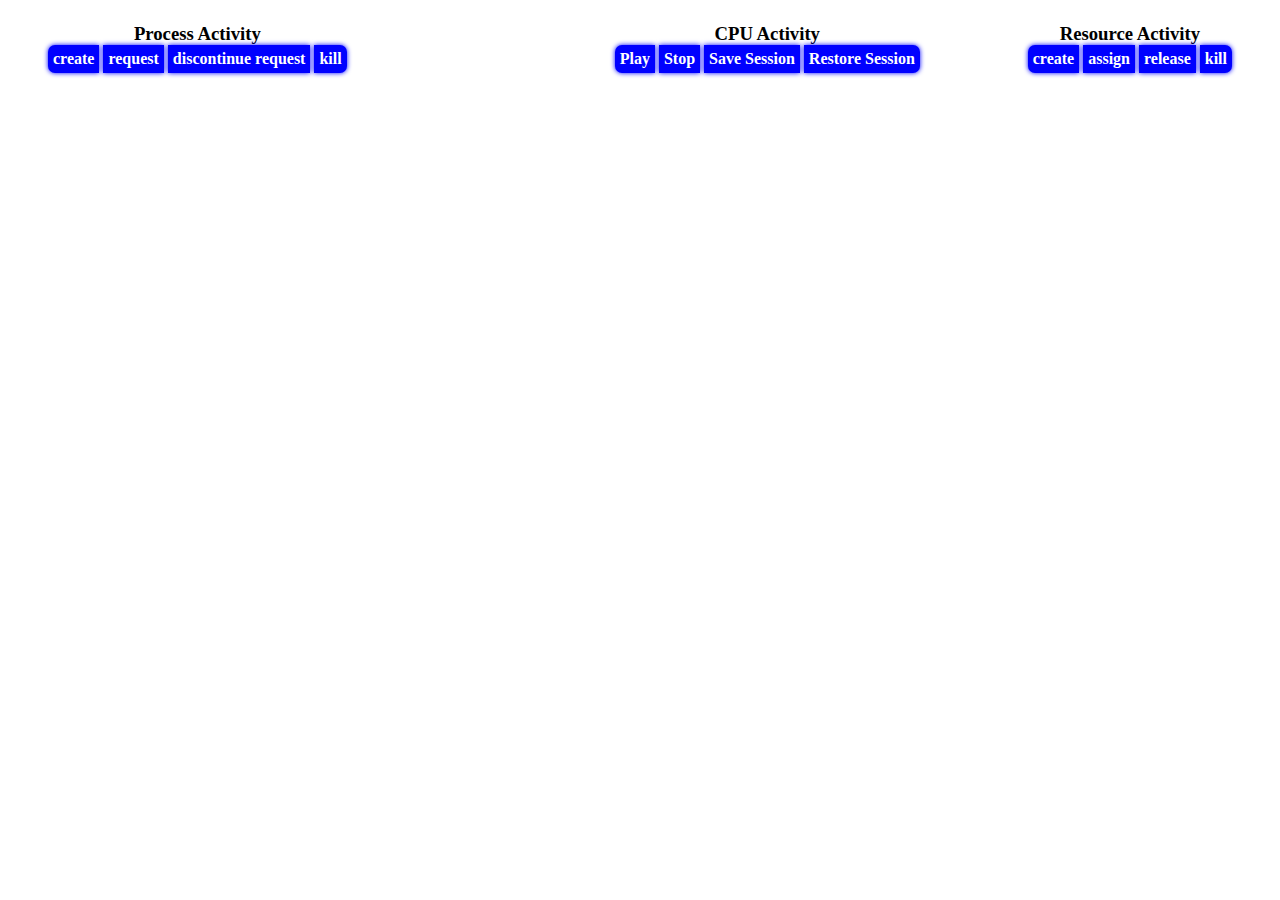
<file: Index.html>
<!doctype html>
<html>
<head>
    <link rel="stylesheet" type="text/css" href="css/deadlock.css" />
</head>
<body>
    <div id="main">
        <ul id="process_act" class="btn_group">
        <h3>Process Activity</h3>
        <li class="create bn_process bn">create</li>
        <li class="request bn_process bn">request</li>
        <li class="release bn_process bn">discontinue request</li>
        <li class="kill bn_process bn">kill</li>
        </ul>
        <ul id="cpu_act" class="btn_group">
        <h3>CPU Activity</h3>
        <li id="os_play" >Play</li>
        <li id="os_stop" >Stop</li>
        <li id="os_save_session">Save Session</li>
        <li id="os_restore_session">Restore Session</li>
        </ul>
        <ul id="resource_act" class="btn_group">
        <h3>Resource Activity</h3>
        <li class="create bn_resource bn" >create</li>
        <li class="assign bn_resource bn" >assign</li>
        <li class="release bn_resource bn" >release</li>
        <li class="kill bn_resource bn" >kill</li>
        </ul>
        <canvas id="canvas" width="960px" height="600px"></canvas>
    <form id="prodis" class="pr">
        <input class='txt' type="text" placeholder="Enter process id" required name="process" />
        <input class="txt" type="text" placeholder="Enter resource id" required name="resource" />
        <input type="submit" value="request" />
    </form>
    <form id="resrel" class="pr">
        <input class="txt" type="text" placeholder="Enter resource id" required name="resource" />
        <input class='txt' type="text" placeholder="Enter process id" required name="process" />
        <input type="submit" value="assign" />
    </form>
    </div>
    <script src="js/jquery.js"></script>
    <script src="js/deadlock.js"></script>
</body>
</html>
</file>
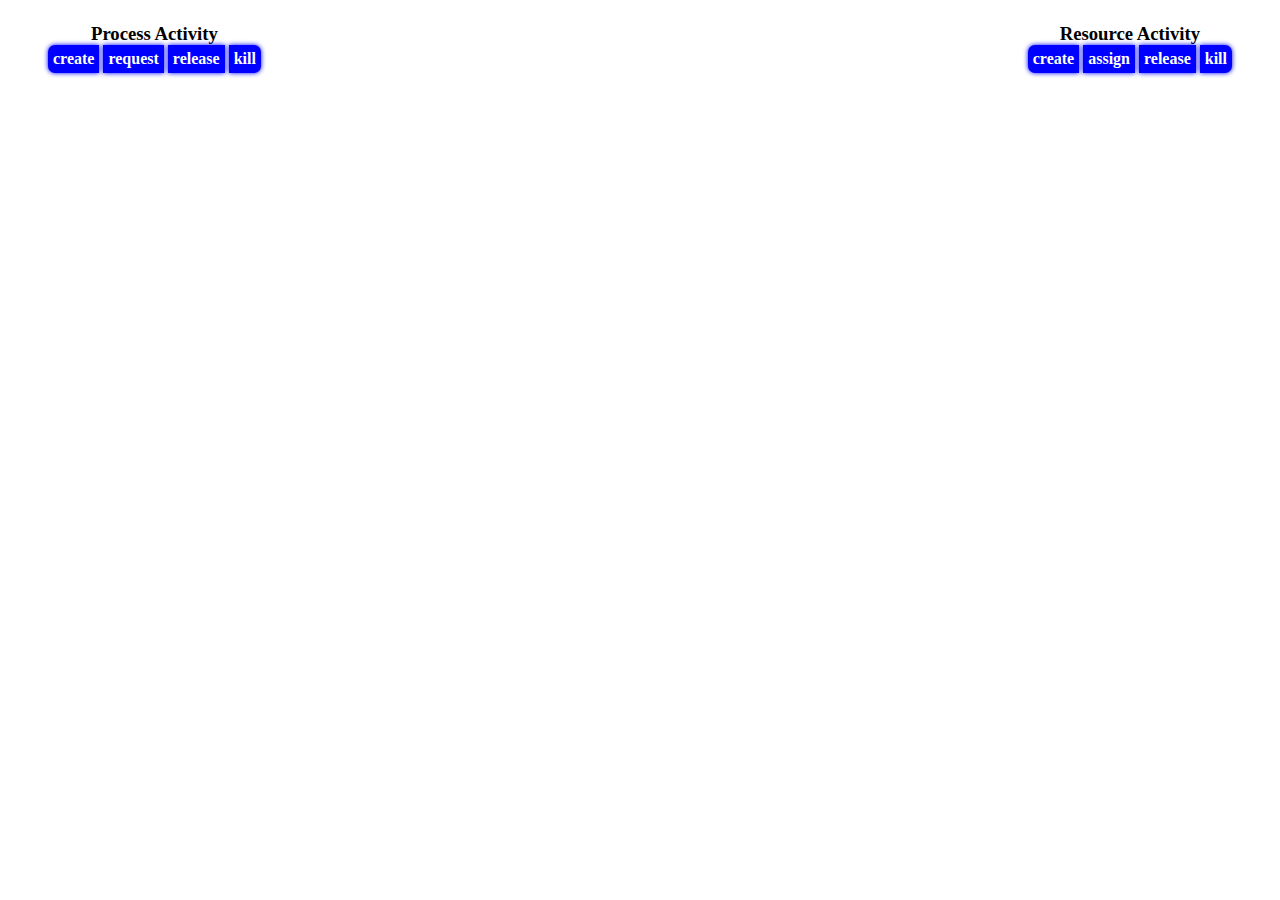
<file: deadlock.html>
<!doctype html>
<html>
<head>
    <link rel="stylesheet" type="text/css" href="css/deadlock.css" />
</head>
<body>
    <div id="main">
        <ul id="process_act" class="btn_group">
        <h3>Process Activity</h3>
        <li class="create bn_process bn">create</li>
        <li class="request bn_process bn">request</li>
        <li class="release bn_process bn">release</li>
        <li class="kill bn_process bn">kill</li>
        </ul>
        <ul id="resource_act" class="btn_group">
        <h3>Resource Activity</h3>
        <li class="create bn_resource bn" >create</li>
        <li class="assign bn_resource bn" >assign</li>
        <li class="release bn_resource bn" >release</li>
        <li class="kill bn_resource bn" >kill</li>
        </ul>
        <canvas id="canvas" width="960px" height="600px"></canvas>
    <form id="proreq" class="pr">
        <input class='txt' type="text" placeholder="Enter process id" required name="process" />
        <input class="txt" type="text" placeholder="Enter resource id" required name="resource" />
        <input type="submit" value="request" />
    </form>
    <form id="resass" class="pr">
        <input class="txt" type="text" placeholder="Enter resource id" required name="resource" />
        <input class='txt' type="text" placeholder="Enter process id" required name="process" />
        <input type="submit" value="assign" />
    </form>
    </div>
    <script src="js/jquery.js"></script>
    <script src="js/deadlock.js"></script>
</body>
</html>
</file>
<file: css/deadlock.css>
#main{
    position: relative;
    height: 700px;
}

.btn_group{
    display: inline-block;
    position: absolute;
    margin: 0;
    padding: 0;
}

#process_act{    
    left: 40px;
    top: 15px;
}

#cpu_act{
	left: 48%;
	top: 15px;
	text-align: center;
}

#resource_act{    
    right: 40px;
    top: 15px;
}


.btn_group h3{
    text-align: center;
    margin: 0;
}

.btn_group li{
    display: inline-block;
    margin: 0 !important;
    padding: 5px;
    border: none;
    outline: none;
    background: blue;
    color: white;
    box-shadow: 0 0 5px blue;
    font-weight: bold;
    cursor: pointer;
}

.btn_group li:first-of-type{
    border-radius: 7px 0 0 7px;
}
.btn_group li:last-of-type{
    border-radius: 0 7px 7px 0;  
}

#canvas {
    position: relative;
    top: 100px;
}

#canvas .resource{
	display: inline-block;
	padding: 20px;
	background-color: red;
	color: white;
	position: absolute;
	left: 45%;
    text-align: center;
}

#canvas .process{
	display: inline-block;
	padding: 20px;
	background-color: blue;
	color: white;	
	position: absolute;
	border-radius: 100px;
    text-align: center; 
}

#canvas .arrow{
	display: inline-block;
	position: absolute;
	height: 3px;
}

#canvas .arrow:after{
	position: absolute;
	border-style: solid;
	border-width: 13315px 132135px 0;
	border-color: #FFFFFF;
	display: block;
	width: 0;
	z-index: 10;
	top: 20px;
	left: 45%;
}


form.pr{
	position: absolute;
    display: none;
	padding: 5px;
	box-shadow: 0 0 10px #999;
	z-index: 100;
	background: rgba(0,0,0,.8);
}

#prodis{
    top: 80px;
    left: 40px;
}

#resrel{
    top: 80px;
    right: 30px;
}

form.pr .txt{
	padding: 5px;
	width: 200px;
    display: block;
}


form.pr input[type="submit"]{
	background: #09f;
	box-shadow: 0 0 5px #777;	
	color: white !important;
	text-transform:uppercase;
	padding: 5px;
	text-align: center;
	font-weight: bold;
    outline: none;
    border: none;
}
</file>
